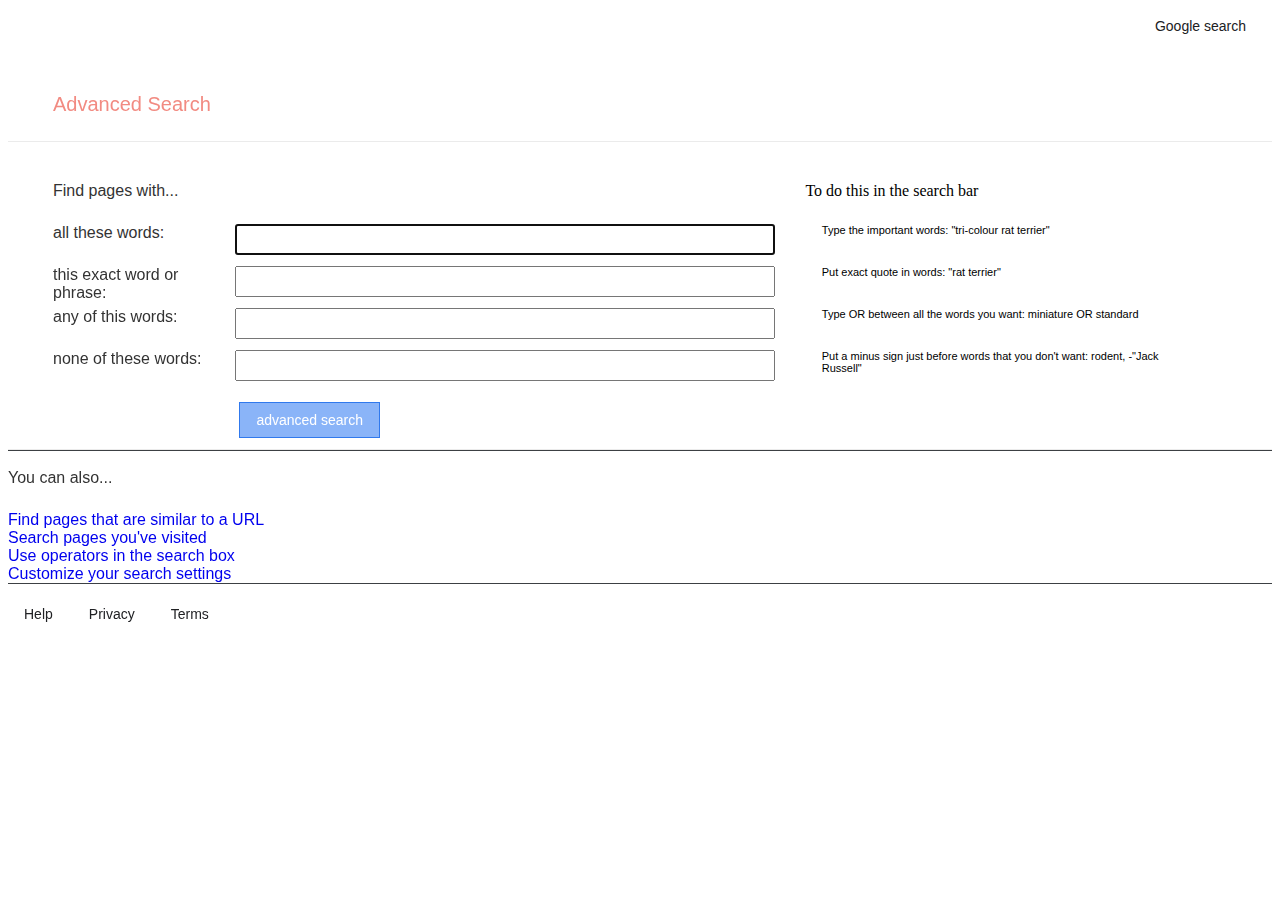
<file: advanced search.html>
<!DOCTYPE html>
<html lang="en">
    <head>
        <title>Advanced Search</title>
        <link rel="stylesheet" href="styles.css">
    </head>
      <div class="header">
        <div class="header_text">
          <div class="header_text_int"><a class="links" href="https://Ari0.arielvalle.repl.co/index.html">Google search</a>
          </div>
        </div>
      </div>
    <div class="appbar">
      <label style="margin-left:10px">Advanced Search</label>
    </div>
    <div class="line"</div>
    <div class="form-structure">
    <div class="float">
      <span>Find pages with...</span>
    </div>
      <div class="hollowb"></div>
      <div class="lat">
        <span>To do this in the search bar</span>
      </div>
    <div class="bodies">
    <body>
    <form action="https://google.com/search" name="f">
       <div class="float">
        <label for="field1">all these words:</label>
       </div>
      <div class="hollow">
      <div class="pad-inter">
      <div class="input">
        <input type="text" class="textinput" value autofocus="autofocus" id="field1" value=""  name="as_q">
        </div>
      </div>
    </div>
      <div class="suggest">
        <label for="input1">Type the important words:</label>
        <span>"tri-colour rat terrier"</span> 
    </div>
    <br>
    <div class="main_alignment">
      <div class="float">
        <label for="field2">this exact word or phrase:</label>
        </div>
      <div class="hollow">
        <div class="pad-inter">
          <div class="input">
          <input type="text" class="textinput" id="field2" value=""  name="as_epq">
          </div>
        </div>
      </div>
      <div class="suggest">
        <label for="input2">Put exact quote in words: </label>
        <span>"rat terrier"</span>
    </div>
    </div>
    <br>
    <div class="main_alignment">
      <div class="float">
        <label for="field3">any of this words: </label>
      </div>
      <div class="hollow">
        <div class="pad-inter">
          <div class="input">
          <input type="text" class="textinput" id="field3" value=""  name="as_oq">
          </div>
        </div>
      </div>
      <div class="suggest">
        <label for="input3">Type OR between all the words you want: miniature OR standard</label>
      </div>
    </div>
    <br>
    <div class="main_alignment">
      <div class="float">
        <label for="field4">none of these words: </label>
      </div>
      <div class="hollow">
        <div class="pad-inter">
          <div class="input">
        <input type="text" class="textinput" id="field4" value=""  name="as_eq">
          </div>
        </div>
      </div>
      <div class="suggest">
        <label for="input4">Put a minus sign just before words that you don't want: rodent, -"Jack Russell"</label>
      </div>
    </div>
      <div class="hollow">
        <input class="sch_btn_adv" type="submit" value="advanced search">
      </div>
</form>
    </body>
    </div>
    </div>
  <div class="line"></div>
  <div class="float">
      <span>You can also...</span>
  </div>
  <div style="clear:both;font-family: arial,sans-serif;">
    <a href="https://support.google.com/websearch?p=adv_pages_similar&hl=en">Find pages that are similar to a URL</a>
  <div>
    <a href="https://support.google.com/websearch?p=adv_pages_visited&hl=en">Search pages you've visited</a>
  </div>
  <div>
    <a href="https://support.google.com/websearch?p=adv_operators&hl=en">Use operators in the search box</a>
  </div>
  <div>
    <a href="https://www.google.com/preferences?hl=en-US">Customize your search settings</a>
  </div>
    </div>
    </div>
    </div>
  </div>
  <div>
    <footer>
      <div class="header_text_int">
<a class="links" href="https://support.google.com/websearch/">Help</a></div>
     <div class="header_text_int"> 
<a class="links" href="https://policies.google.com/privacy">Privacy</a></div>
      <div class="header_text_int"> 
<a class="links" href="https://policies.google.com/terms">Terms</a></div>  
</footer>
  </div>
</html>
</file>
<file: styles.css>
.appbar {
  color: #f28b82;
  font-size: 20px;
  margin: 25px 35px;
  font-family: arial,sans-serif;
}
.intro {
  height: 30px;
  display: table-cell;
  vertical-align: middle;
}
.red-text {
  color: red;
}
.line {
  border-bottom: 1px solid #357ae8;
  border-bottom-width: 1px;
  border-bottom-style: solid;
}
.textinput {
    width: 100%;
    text-align: left
    font-size: 13px;
    height: 25px;
    padding: 1px 8px;
}
.bodies {
  width: 100%;
  clear: both;
}
.form-structure {
  max-width: 1140px;
  min-width: 200px;
  width: 96%;
  margin: 40px 2% 0 45px;
}
.float {
    float: left;
    display: inline-block;
    min-width: 167px;
    width: 16%;
    font-size: 16px;
    min-height: 42px;
    font-weight: 500;
    color: #333;
    vertical-align: middle;
    font-family: arial,sans-serif;
}
.hollow {
    float: left;
    display: inline-block;
    min-width: 167px;
    min-height: 41px;
    vertical-align: middle;
    width: 50%;
}
.pad-inter {
  padding-right: 50px;
}
.float-text {
    height: 30px;
    display: table-cell;
    vertical-align: middle;
    font-family: arial,sans-serif;
}
.lat {
    float: left;
    display: inline-block;
    width: 32%;
    min-width: 160px;
}
.suggest {
    float: left;
    display: inline-block;
    width: 32%;
    min-width: 160px;
    margin: 0 0 8px 1%;
    font-size: 11px;
    padding-left: 5px;
    vertical-align: middle;
    position: relative;  
    font-family: arial,sans-serif;
}
.main_alignment {
    clear: both;
    margin: 0;
    padding: 0;
    border: 0;
    font-weight: inherit;
    font-style: inherit;
    font-size: 100%;
    vertical-align: baseline;
    text-decoration: none;
}
.hollowb {
    float: left;
    display: inline-block;
    min-width: 167px;
    min-height: 41px;
    vertical-align: middle;
    width: 50%;
    font-family: arial,sans-serif;
}
.line {
  border-color: #3c4043;
  margin: 18px 0;
  clear: both;
  border-top: 1px solid #ebebeb;
}
.main_input {
    display: flex;
    z-index: 3;
    height: 44px;
    border: 1px solid #5f6368;
    box-shadow: none;
    border-radius: 24px;
    margin: 0 auto;
    width: calc(632px + 6px);
    width: auto;
    max-width: 584px;
}
.input_icons {
  flex: 1;
  display: flex;
  padding: 5px 8px 0 14px; 
}
.search_icstyle {
  display: flex;
  align-items: center;
  padding-right: 13px;
  margin-top: -5px;
}
.input_inline
{
  display: flex;
  flex: 1;
  flex-wrap: wrap;
}
.input_on_style
{
    color: transparent;
    flex: 100%;
    white-space: pre;
    height: 34px;
    font-size: 16px;
}
.input_text_style
{
  background-color: transparent;
    border: none;
    margin: 0;
    padding: 0;
    color: #000000;
    word-wrap: break-word;
    outline: none;
    display: flex;
    flex: 100%;
    -webkit-tap-highlight-color: transparent;
    margin-top: -37px;
    height: 34px;
    font-size: 16px;
}
.sch_btn
{
    font-family: arial,sans-serif;
    font-size: 14px;
    margin: 11px 4px;
    padding: 0 16px;
    line-height: 27px;
    height: 36px;
    min-width: 54px;
    text-align: center;
    user-select:none;
}
.sch_btn:hover {
    border: 1px solid #303134;
    border-radius: 2px;
    cursor: pointer;
}
.sch_btn_adv
{
    background: #8ab4f8;
    border-color: #8ab4f8;
    border: 1px solid #3079ed;
    color: #fff;
    font-family: arial,sans-serif;
    font-size: 14px;
    margin: 11px 4px;
    padding: 0 16px;
    line-height: 27px;
    height: 36px;
    min-width: 54px;
    text-align: center;
    user-select:none;
}
.sch_btn_adv:hover {
    border: 1px solid #3079ed;
    border-radius: 2px;
    cursor: pointer;
}
.logo_structure
{
  flex-shrink: 0;
  box-sizing: border-box;
  display: flex;
  flex-direction: column;
  align-items: center;
}
.logo_sub
{
  height: 100%;
  margin-top: auto;
  max-height: 92px;
  position: relative;
}
.main_logo
{
  max-height: 100%;
  max-width: 100%;
  object-fit: contain;
  object-position: center bottom;
  width: auto;
}
.header
{
  display: flex;
  align-items: right;
  padding: 6px;
  height: 60px;
  flex-shrink: 0;
  box-sizing: border-box;
  transition: box-shadow 250ms;
  display: block;
}
.header_text
{
  float: right;
  padding-left: 32px;
  box-sizing: border-box;
  height: 48px;
  padding: 0 4px;
  flex: 0 0 auto;
  justify-content: flex-end;
  color: black;
  display: inline-block;
}
.header_text_int
{
  padding-left: 15px;
  padding: 0 16px;
  display: inline-block
}
.links
{
  font-size: 14px;
  font-family: arial,sans-serif;
  line-height: 24px;
  vertical-align: middle;
  color: #202124;
}
.test_logo
{
  max-height: 100%;
  max-width: 100%;
  object-fit: contain;
  object-position: center bottom;
  width: auto;
}
.logo_container
{
  max-height: 92px;
    position: relative;
    height: 100%;
    margin-top: auto;
    display: block;
}
a:link { text-decoration: none; }
a:visited { text-decoration: none; }
a:hover { text-decoration: underline; }
a:active { text-decoration: underline; }
</file>
